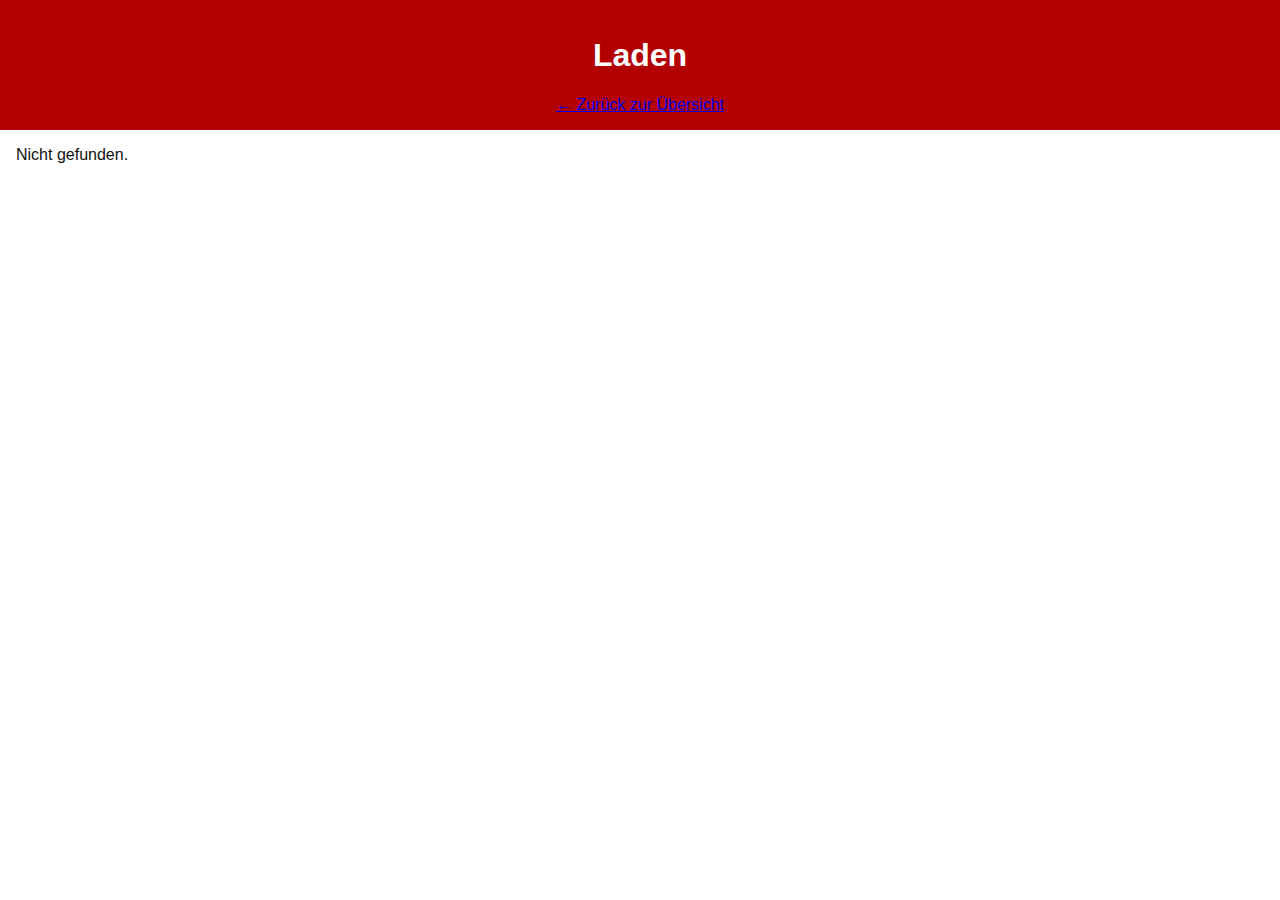
<file: detail.html>
<!DOCTYPE html>
<html lang="de">
<head>
    <meta charset="UTF-8">
    <meta name="viewport" content="width=device-width, initial-scale=1.0">
    <title>Details – Hansestadt Stralsund</title>
    <link rel="stylesheet" href="style.css">
</head>
<body>
    <header>
        <h1 id="detail-name">Laden</h1>
        <nav><a href="index.html">&larr; Zurück zur Übersicht</a></nav>
    </header>
    <main id="detail-content"></main>

    <script src="data.js"></script>
    <script src="script.js"></script>
</body>
</html>
</file>
<file: style.css>
body {
    margin: 0;
    font-family: Arial, sans-serif;
    background: #fff;
    color: #111;
}
header {
    background: #b30000; /* Hanse Rot */
    color: #fff;
    padding: 1rem;
    text-align: center;
}
.layout {
    display: flex;
    height: calc(100vh - 100px);
}
.sidebar {
    width: 300px;
    padding: 1rem;
    background: #f2f2f2;
    overflow-y: auto;
}
.sidebar input {
    width: 100%;
    padding: 0.5rem;
    margin-bottom: 1rem;
}
#map {
    flex: 1;
}
.filters label {
    display: block;
    margin-bottom: 0.3rem;
}
#list {
    list-style: none;
    padding: 0;
}
#list li {
    margin-bottom: 0.5rem;
}
/* Detail page */
#detail-content {
    padding: 1rem;
}
@media (max-width: 768px) {
    .layout {
        flex-direction: column;
    }
    .sidebar {
        width: 100%;
        height: auto;
    }
    #map {
        height: 50vh;
    }
}
</file>
